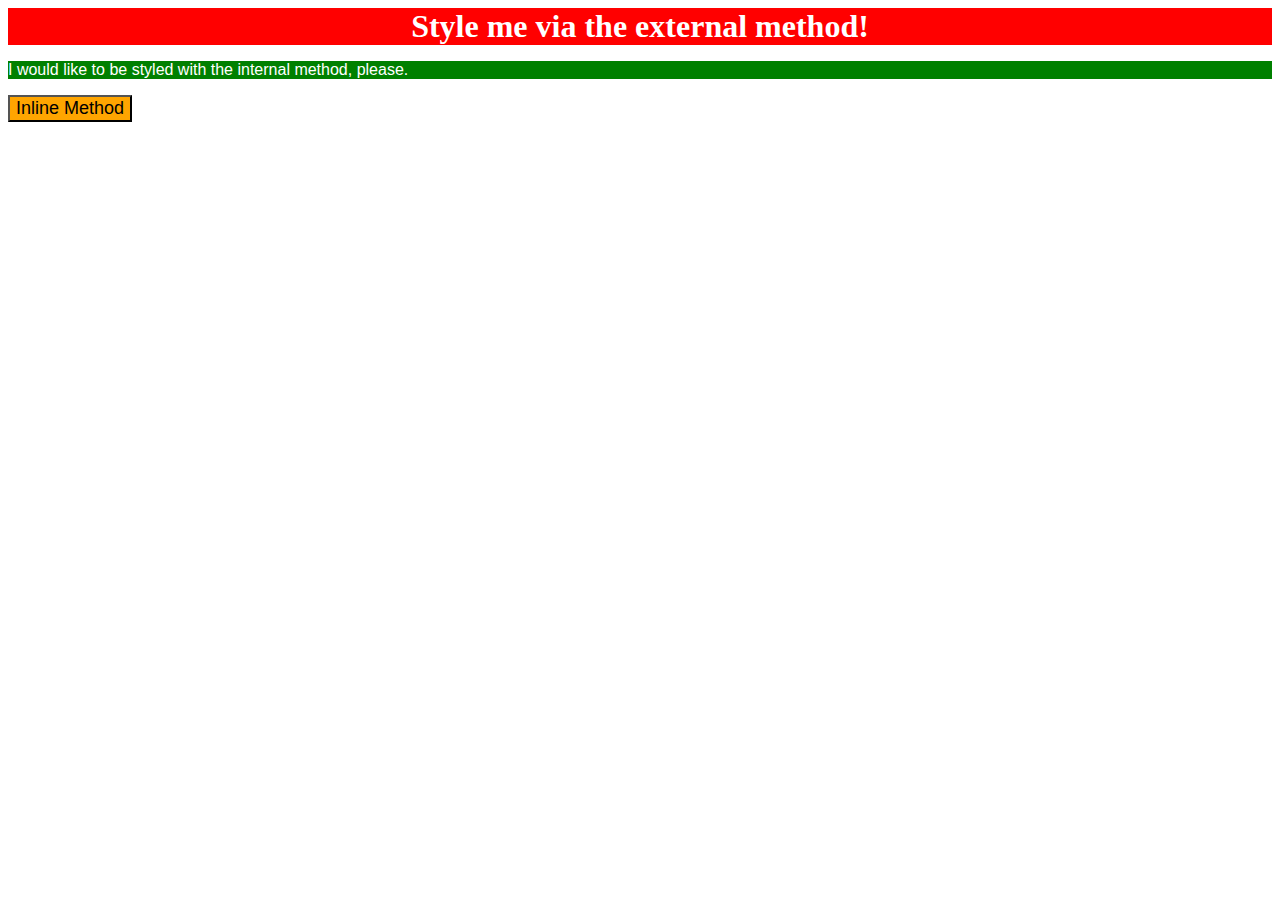
<file: foundations/01-css-methods/index.html>
<!DOCTYPE html>
<html lang="en">
  <head>
    <meta charset="UTF-8">
    <meta http-equiv="X-UA-Compatible" content="IE=edge">
    <meta name="viewport" content="width=device-width, initial-scale=1.0">
    <title>Methods for Adding CSS</title>
    <style>
      p {
        background-color: green;
        color: white;
        font-family: Arial, Helvetica, sans-serif;
        font-size: 16px;
      }
    </style>
    <link rel="stylesheet" href="./style.css">
  </head>
  <body>
    <div>Style me via the external method!</div>
    <p>I would like to be styled with the internal method, please.</p>
    <button style="background-color: orange; font-size: 18px;">Inline Method</button>
  </body>
</html>
</file>
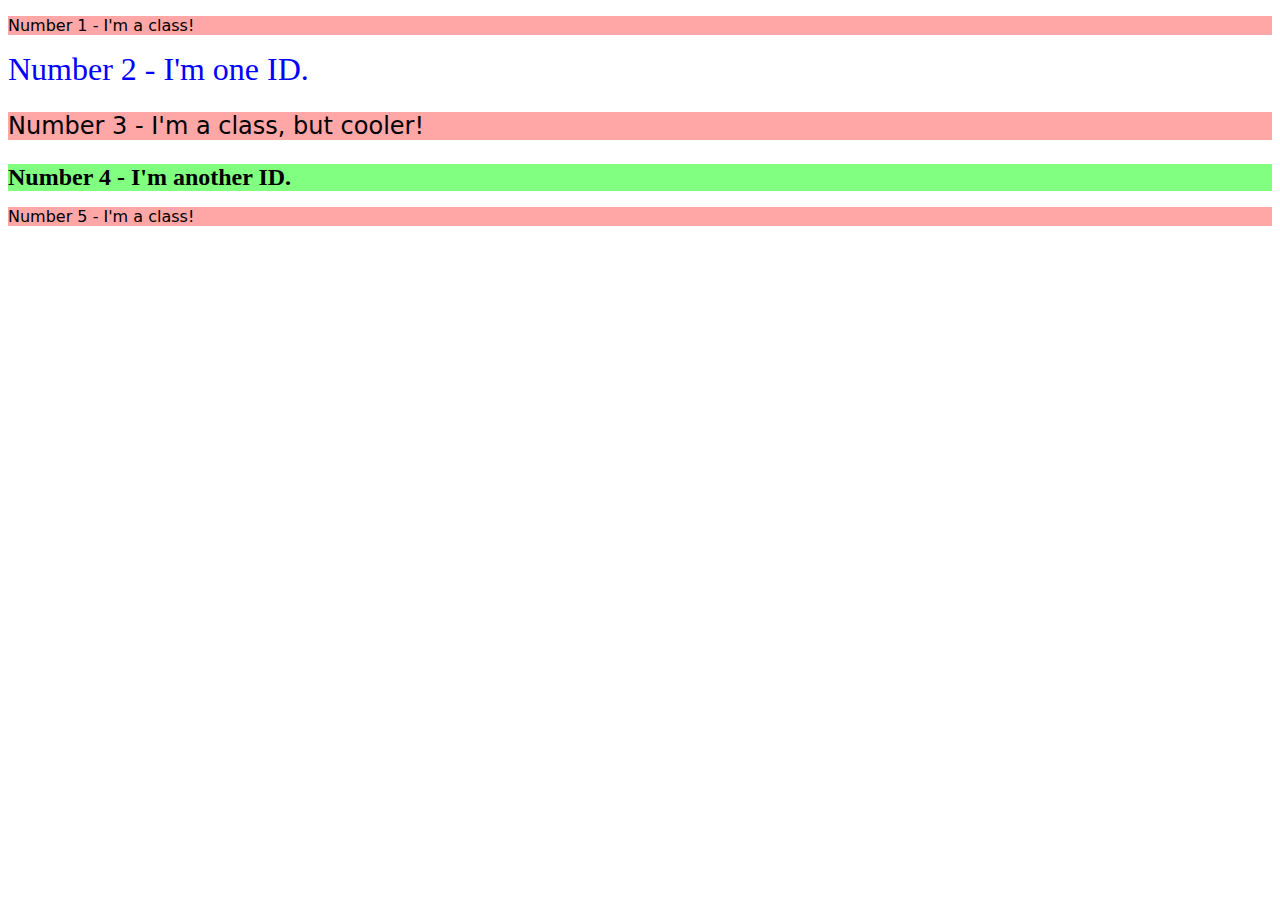
<file: foundations/02-class-id-selectors/index.html>
<!DOCTYPE html>
<html lang="en">
  <head>
    <meta charset="UTF-8">
    <meta http-equiv="X-UA-Compatible" content="IE=edge">
    <meta name="viewport" content="width=device-width, initial-scale=1.0">
    <title>Class and ID Selectors</title>
    <link rel="stylesheet" href="style.css">
  </head>
  <body>
    <p class="odd">Number 1 - I'm a class!</p>
    <div id="number2">Number 2 - I'm one ID.</div>
    <p class="odd larger">Number 3 - I'm a class, but cooler!</p>
    <div id="number4">Number 4 - I'm another ID.</div>
    <p class="odd">Number 5 - I'm a class!</p>
  </body>
</html>
</file>
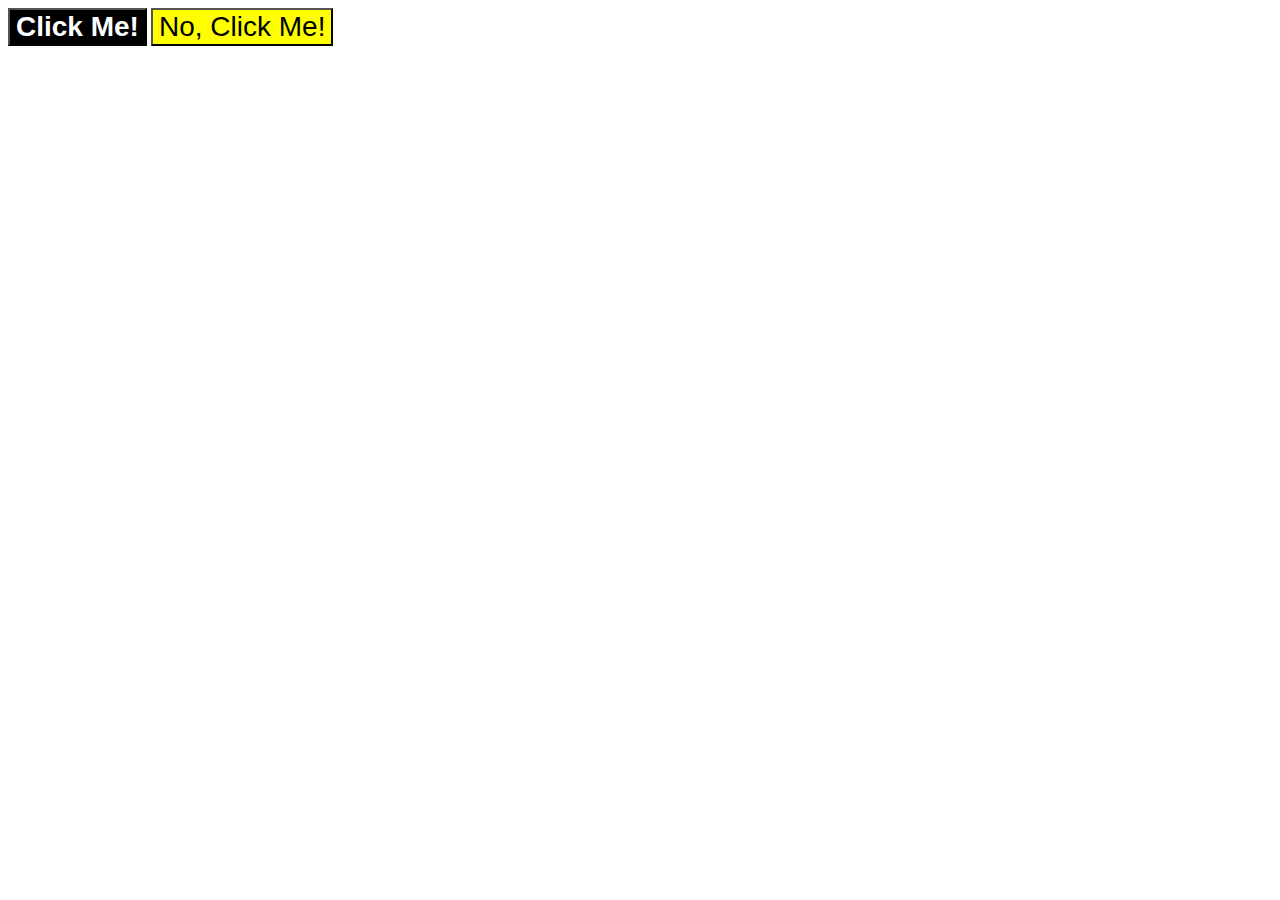
<file: foundations/03-grouping-selectors/index.html>
<!DOCTYPE html>
<html lang="en">
  <head>
    <meta charset="UTF-8">
    <meta http-equiv="X-UA-Compatible" content="IE=edge">
    <meta name="viewport" content="width=device-width, initial-scale=1.0">
    <title>Grouping Selectors</title>
    <link rel="stylesheet" href="style.css">
  </head>
  <body>
    <button class="one">Click Me!</button>
    <button class="two">No, Click Me!</button>
  </body>
</html>
</file>
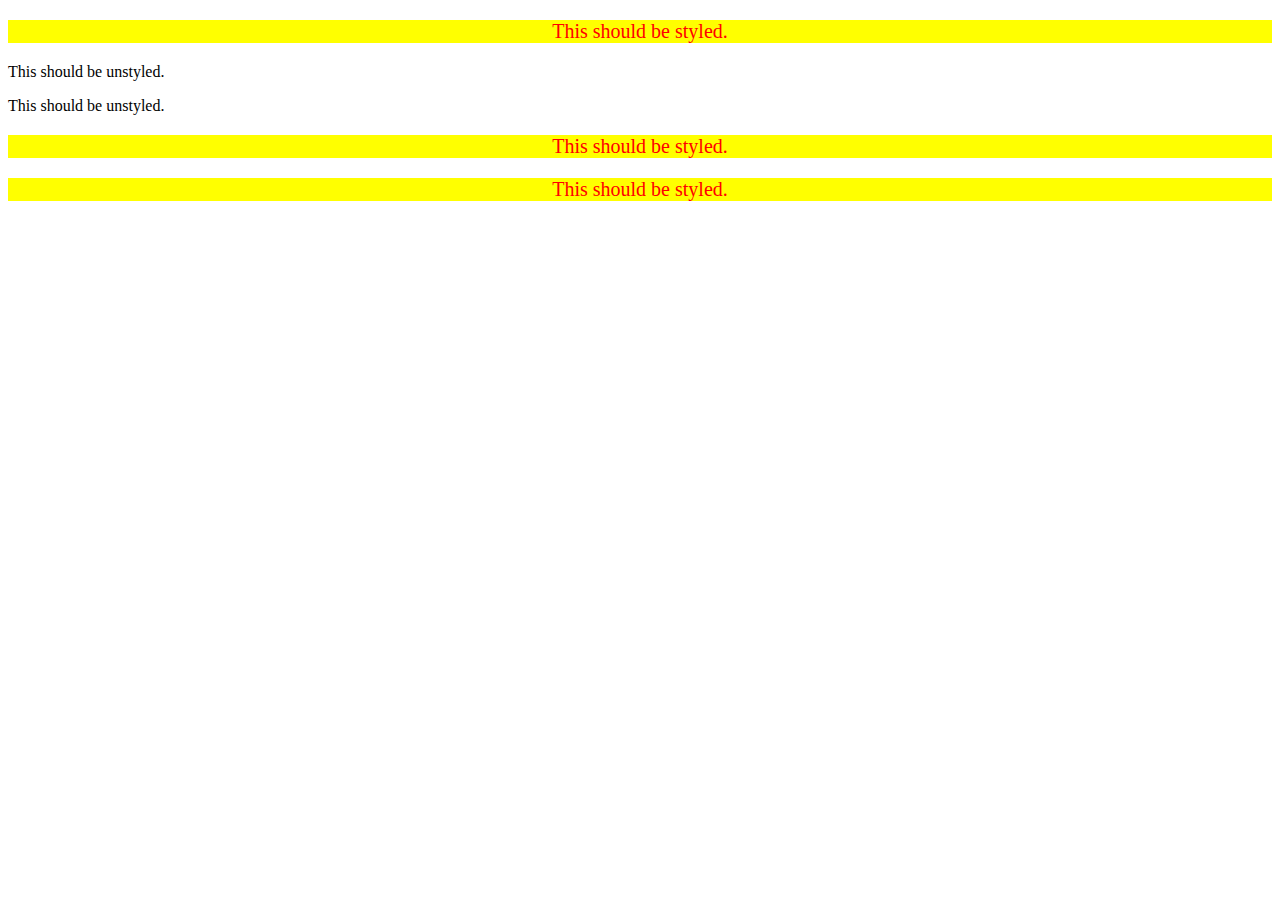
<file: foundations/05-descendant-combinator/index.html>
<!DOCTYPE html>
<html lang="en">
  <head>
    <meta charset="UTF-8">
    <meta http-equiv="X-UA-Compatible" content="IE=edge">
    <meta name="viewport" content="width=device-width, initial-scale=1.0">
    <title>Descendant Combinator</title>
    <link rel="stylesheet" href="style.css">
  </head>
  <body>
    <div class="container">
      <p class="text">This should be styled.</p>
    </div>
    <p class="text">This should be unstyled.</p>
    <p class="text">This should be unstyled.</p>
    <div class="container">
      <p class="text">This should be styled.</p>
      <p class="text">This should be styled.</p>
    </div>
  </body>
</html>
</file>
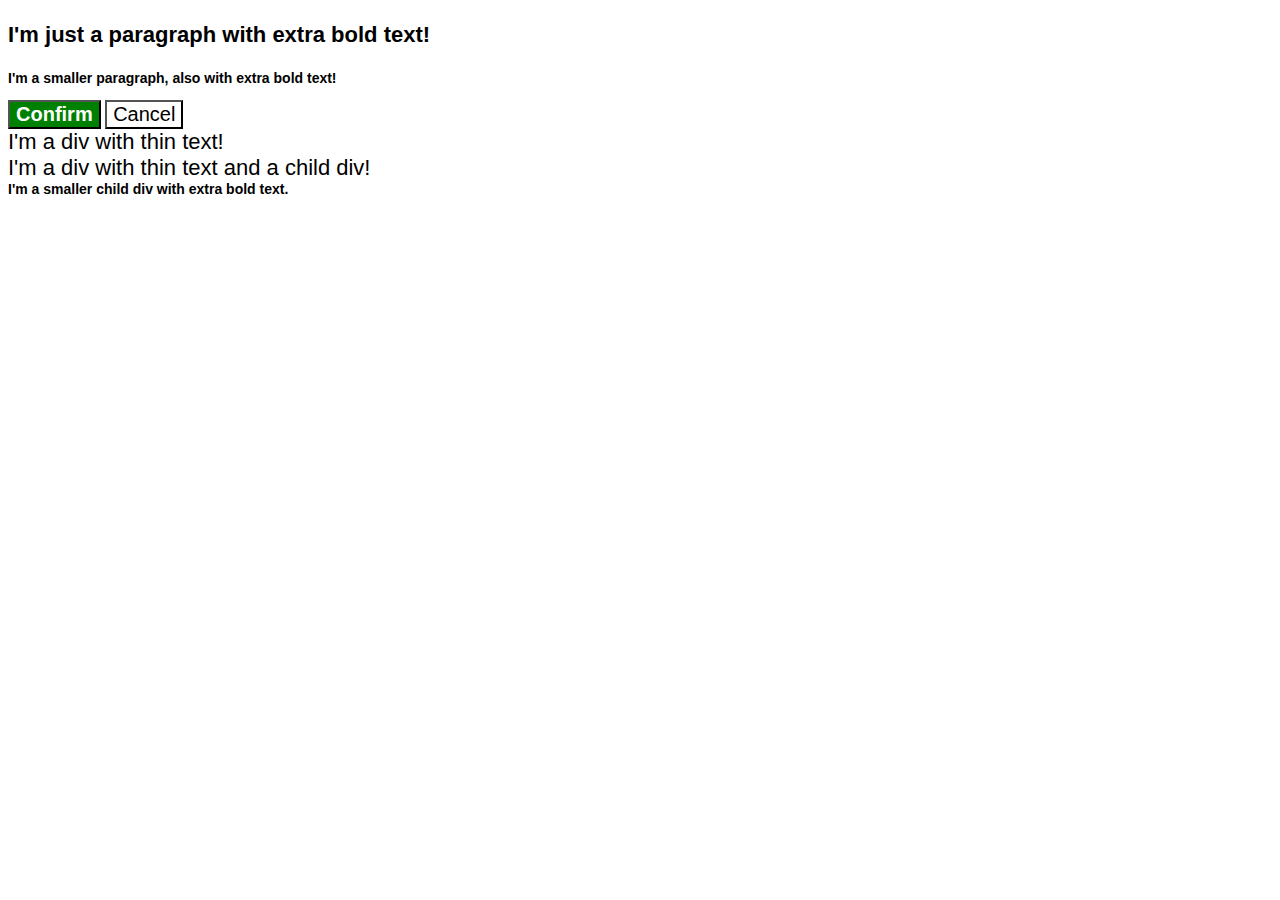
<file: foundations/06-cascade-fix/index.html>
<!DOCTYPE html>
<html lang="en">
  <head>
    <meta charset="UTF-8">
    <meta http-equiv="X-UA-Compatible" content="IE=edge">
    <meta name="viewport" content="width=device-width, initial-scale=1.0">
    <title>Fix the Cascade</title>
    <link rel="stylesheet" href="style.css">
  </head>
  <body>
    <p class="para">I'm just a paragraph with extra bold text!</p>
    <p class="para small-para">I'm a smaller paragraph, also with extra bold text!</p>

    <button id="confirm-button" class="button confirm">Confirm</button>
    <button id="cancel-button" class="button cancel">Cancel</button>

    <div class="text">I'm a div with thin text!</div>
    <div class="text">I'm a div with thin text and a child div!
      <div class="text child">I'm a smaller child div with extra bold text.</div>
    </div>
  </body>
</html>
</file>
<file: foundations/01-css-methods/style.css>
div {
    background-color: red;
    color: white;
    text-align: center;
    font-family: Georgia, 'Times New Roman', Times, serif;
    font-size: 32px;
    font-weight: bold;

}
</file>
<file: foundations/02-class-id-selectors/style.css>
.odd {
    background-color: #FFA6A7;
    font-family: Verdana, "DejaVu Sans", sans-serif;
}
.larger {
    font-size: 24px;
}

#number2 {
    color: #00F;
    font-size: 32px;

} 

#number4 {
    background-color: #80FF81;
    font-weight: bold;
    font-size: 24px;
}
</file>
<file: foundations/03-grouping-selectors/style.css>
.one {
    background-color: black;
    color: white;
    font-weight: bold;
}

.two {
    background-color: yellow;

}

.one,
.two {
    font-size: 28px;
    font-family: 'Helvetica', 'Times New Roman', 'serif' ;
}
</file>
<file: foundations/05-descendant-combinator/style.css>
.container .text {
    background-color: yellow;
    color: red;
    font-size: 20px;
    text-align: center;

}
</file>
<file: foundations/06-cascade-fix/style.css>
body {
  font-family: Arial, Helvetica, sans-serif;
}

.para,
.small-para {
  color: hsl(0, 0%, 0%);
  font-weight: 800;
}

.para {
  font-size: 22px;
}

.button.confirm {
  background: green;
  color: white;
  font-weight: bold;
} 

.button {
  background-color: rgb(255, 255, 255);
  color: rgb(0, 0, 0);
  font-size: 20px;
}

.child {
  color: rgb(0, 0, 0);
  font-weight: 800;
  font-size: 14px;
}

div.text {
  color: rgb(0, 0, 0);
  font-size: 22px;
  font-weight: 100;
}

.text .child {
  color: rgb(0, 0, 0);
  font-weight: 800;
  font-size: 14px;
}

.small-para {
  font-size: 14px;
  font-weight: 800;
}
</file>
